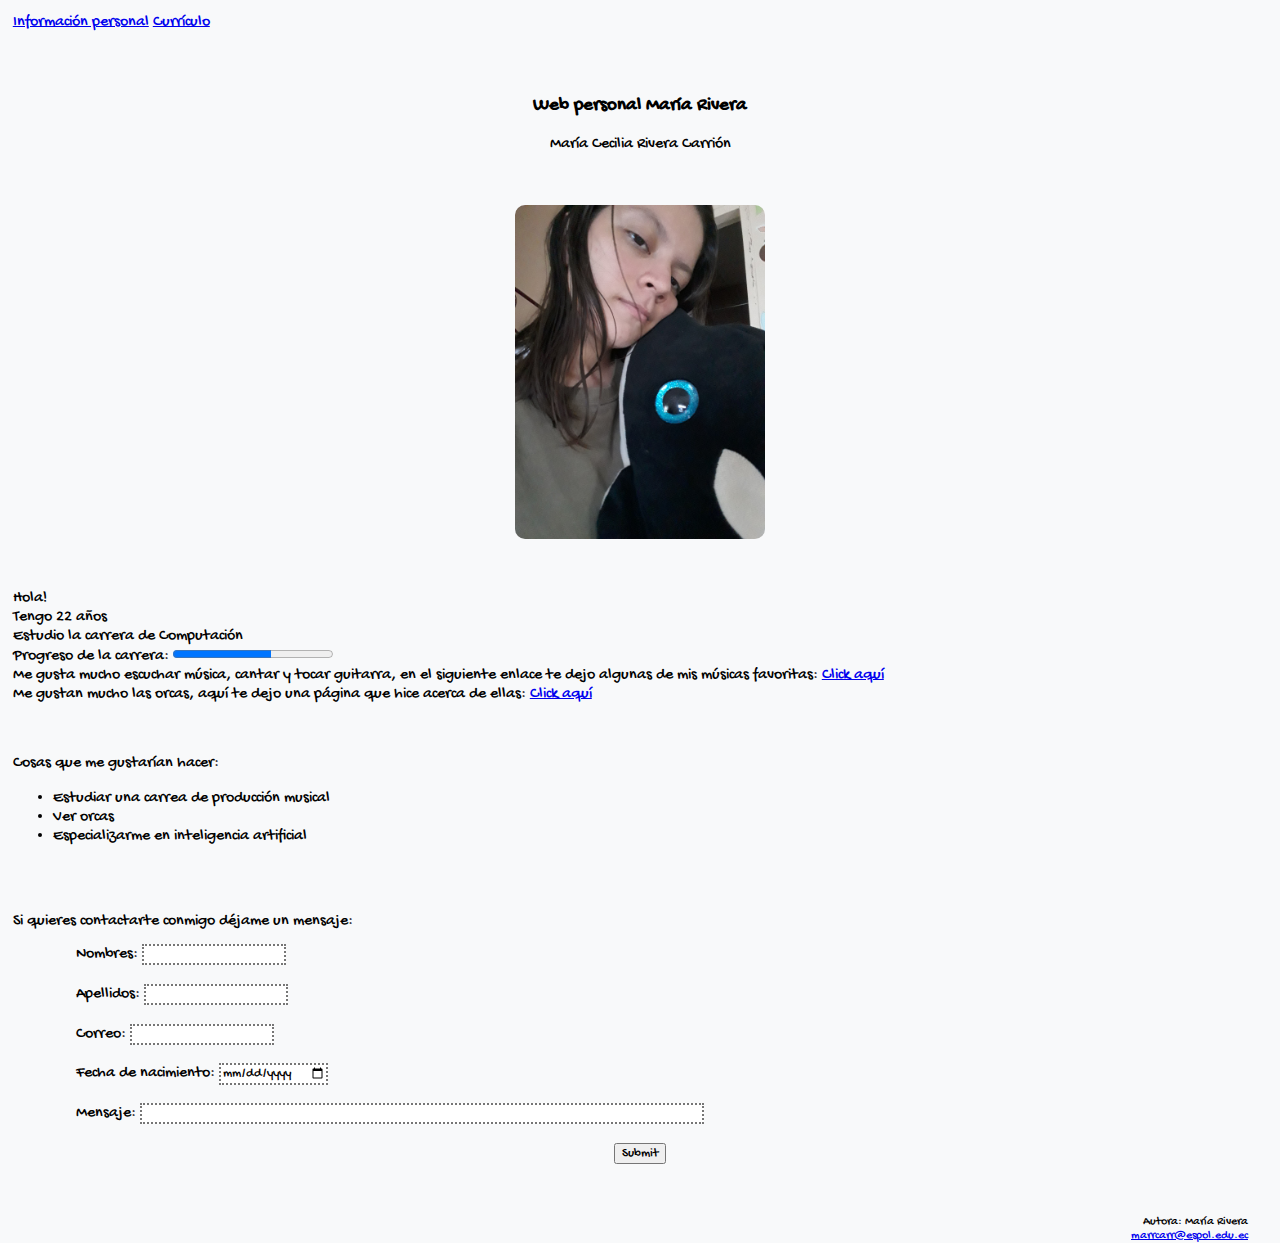
<file: cliente/index.html>
<!DOCTYPE html>
<html >
  <head>
    <meta charset="utf-8">
    <meta name="viewport" content="width=device-width">
    <title>María</title>
    <link href="/cliente/css/style.css" rel="stylesheet" type="text/css" />

    <!-- Añadir informacion meta: autor, kewywords, descripcion -->
    <meta name="author" content="María Rivera">
    <meta name="keywords" content="informacion personal, favoritos">
    <meta name="description" content="Web personal">
  </head>


  <body class="body">
    <header>
      <div class="encabezado">
        <a href="/cliente/index.html">Información personal</a>
        <a href="/cliente/secciones/curriculo.html">Currículo</a>
      </div>
    </header>
    <div class="todo">
      <div class="tituloYnombre">
        <h3>Web personal María Rivera</h3>
        <p> María Cecilia Rivera Carrión </p>
      </div>

      <div class= "foto">
        <img src="/cliente/imagenes/mariafoto.jpg">
      </div>

      <div class= "info">
        <p> Hola! </p>
        <p> Tengo 22 años </p>
        <p> Estudio la carrera de Computación </p>
        <label for="file">Progreso de la carrera:</label>
        <progress id="file" value="61.74" max="100"> 61.74% </progress>
        <p> 
          Me gusta mucho escuchar música, cantar y tocar guitarra,
          en el siguiente enlace te dejo algunas de mis músicas favoritas:
          <a href="/cliente/enlaces/musica.html" target="_blank">Click aquí</a>
        </p>
        <p> 
          Me gustan mucho las orcas, aquí te dejo una página que hice 
          acerca de ellas:
          <a href="/cliente/enlaces/orcas.html" target="_blank">Click aquí</a>
        </p>
      </div>

      <div class="futuro">
        <p> Cosas que me gustarían hacer: </p>
        <ul>
          <li> Estudiar una carrea de producción musical </li>
          <li> Ver orcas </li>
          <li> Especializarme en inteligencia artificial </li>
        </ul>
      </div>

      <form  class="formulario" onSubmit="return enviar()">
          <p>
            Si quieres contactarte conmigo déjame un mensaje:
          </p>
        <div class="elemento" >
          <label for="nombre">Nombres:</label>
          <input type="text" name= "nombres" class="formlin" required>
        </div>
        <div class="elemento" >
          <label for="fname">Apellidos:</label>
          <input type="text" name= "apellidos" class="formlin" required>
        </div>
        <div class="elemento">
          <label for="fname">Correo:</label>
          <input type="email" name="correo" class="formlin" required>
        </div>
        <div class="elemento">
          <label for="fname">Fecha de nacimiento:</label>
          <input type="date" name = "fechaNacimiento" class="formlin" required>
        </div>
        <div class="elemento">
          <label for="fname">Mensaje:</label>
          <input type="text" name = "mensaje" class="cuadro formlin" required >
        </div>
        <div class="elemento enviar">
          <input type="submit" id ="btnLoad">
        </div>
        <div id="cargando"><p>Cargando...</p></div>
        <div id="myContent"></div>
      </form>
    </div>
    <script src="/cliente/js/confirmar.js"></script>
  </body>
  <!-- Añadir pie de pagina, Año - copyright y nombre de autor -->
  <footer>
    <p>Autora: María Rivera</p>
    <p><a href="mailto:marrcarr@espol.edu.ec">marrcarr@espol.edu.ec</a></p>
  </footer>
</html>
</file>
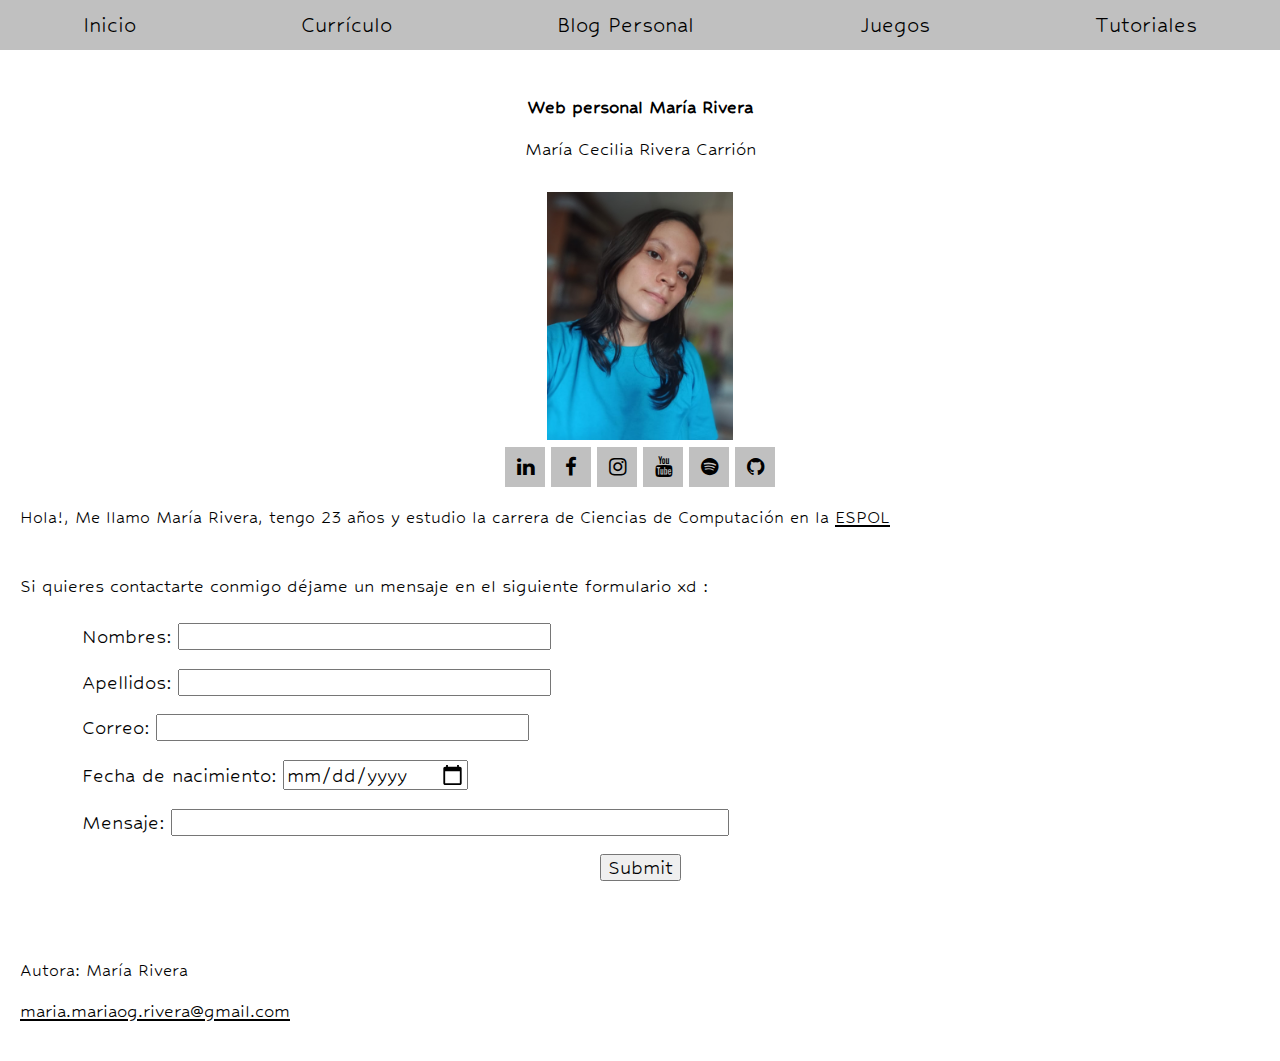
<file: docs/index.html>
<!DOCTYPE html>
<html>

<head>
  <meta charset="utf-8">
  <meta name="viewport" content="width=device-width">
  <title>María</title>
  <link href="/docs/css/style.css" rel="stylesheet" type="text/css" />
  <link href="/docs/css/iconos.css" rel="stylesheet" type="text/css" />
  <link rel="stylesheet" href="https://cdnjs.cloudflare.com/ajax/libs/font-awesome/4.7.0/css/font-awesome.min.css" />
  <link rel="preconnect" href="https://fonts.googleapis.com">
  <link rel="preconnect" href="https://fonts.gstatic.com" crossorigin>
  <link href="https://fonts.googleapis.com/css2?family=Hubballi&display=swap" rel="stylesheet">
  <!-- Añadir informacion meta: autor, kewywords, descripcion -->
  <meta name="author" content="María Rivera">
  <meta name="keywords" content="informacion personal, favoritos">
  <meta name="description" content="Web personal">
</head>

<body>
  <div class="grid-container">

    <div class="item1">
      <span><a class="enlacenavegacion" href="/docs/">Inicio</a></span>
      <span><a class="enlacenavegacion" href="">Currículo</a></span>
      <span><a class="enlacenavegacion" href="/docs/html/secciones/Blog_Personal/calendario.html">Blog
          Personal</a></span>
      <span><a class="enlacenavegacion" href="">Juegos</a></span>
      <span><a class="enlacenavegacion" href="">Tutoriales</a></span>
    </div>

    <div class="item2">
      <div class="tituloYnombre">
        <h3>Web personal María Rivera</h3>
        <p> María Cecilia Rivera Carrión </p>
      </div>

      <div class="foto">
        <img src="/docs/recursos/imagenes/mariafoto.png">
      </div>
      <div class="redes">
        <a href="https://bit.ly/3bEIa4a" target="_blank" class="fa fa-linkedin"></a>
        <a href="https://bit.ly/3y9e8NE" target="_blank" class="fa fa-facebook"></a>
        <a href="https://bit.ly/3OT2GMP" target="_blank" class="fa fa-instagram"></a>
        <a href="https://bit.ly/3y6Dbkp" target="_blank" class="fa fa-youtube"></a>
        <a href="https://spoti.fi/3ycwE7A" target="_blank" class="fa fa-spotify"></a>
        <a href="https://bit.ly/3ugEonS" target="_blank" class="fa fa-github"></a>
      </div>
      <p> Hola!, Me llamo María Rivera, tengo 23 años y estudio la carrera de Ciencias de Computación en la
        <a href="https://www.espol.edu.ec/">ESPOL</a>
      </p>
      <!--
          <label for="file">Progreso de la carrera:</label>
          <progress id="file" value="70.43" max="100"> 61.74% </progress>
        -->
      <form class="formulario" onSubmit="return enviar()">
        <p>
          Si quieres contactarte conmigo déjame un mensaje en el siguiente formulario xd :
        </p>
        <div class="elemento">
          <label for="nombre">Nombres:</label>
          <input type="text" name="nombres" class="formlin" required>
        </div>
        <div class="elemento">
          <label for="fname">Apellidos:</label>
          <input type="text" name="apellidos" class="formlin" required>
        </div>
        <div class="elemento">
          <label for="fname">Correo:</label>
          <input type="email" name="correo" class="formlin" required>
        </div>
        <div class="elemento">
          <label for="fname">Fecha de nacimiento:</label>
          <input type="date" name="fechaNacimiento" class="formlin" required>
        </div>
        <div class="elemento">
          <label for="fname">Mensaje:</label>
          <input type="text" name="mensaje" class="cuadro formlin" required>
        </div>
        <div class="elemento enviar">
          <input type="submit" id="btnLoad">
        </div>
        <div id="cargando">
          <p>Cargando...</p>
        </div>
        <div id="myContent"></div>
      </form>
    </div>

    <div class="item3">
      <p>Autora: María Rivera</p>
      <p><a href="mailto:maria.mariaog.rivera@gmail.com">maria.mariaog.rivera@gmail.com</a></p>
    </div>

  </div>
  <script src="/docs/js/confirmar.js"></script>
</body>

</html>
</file>
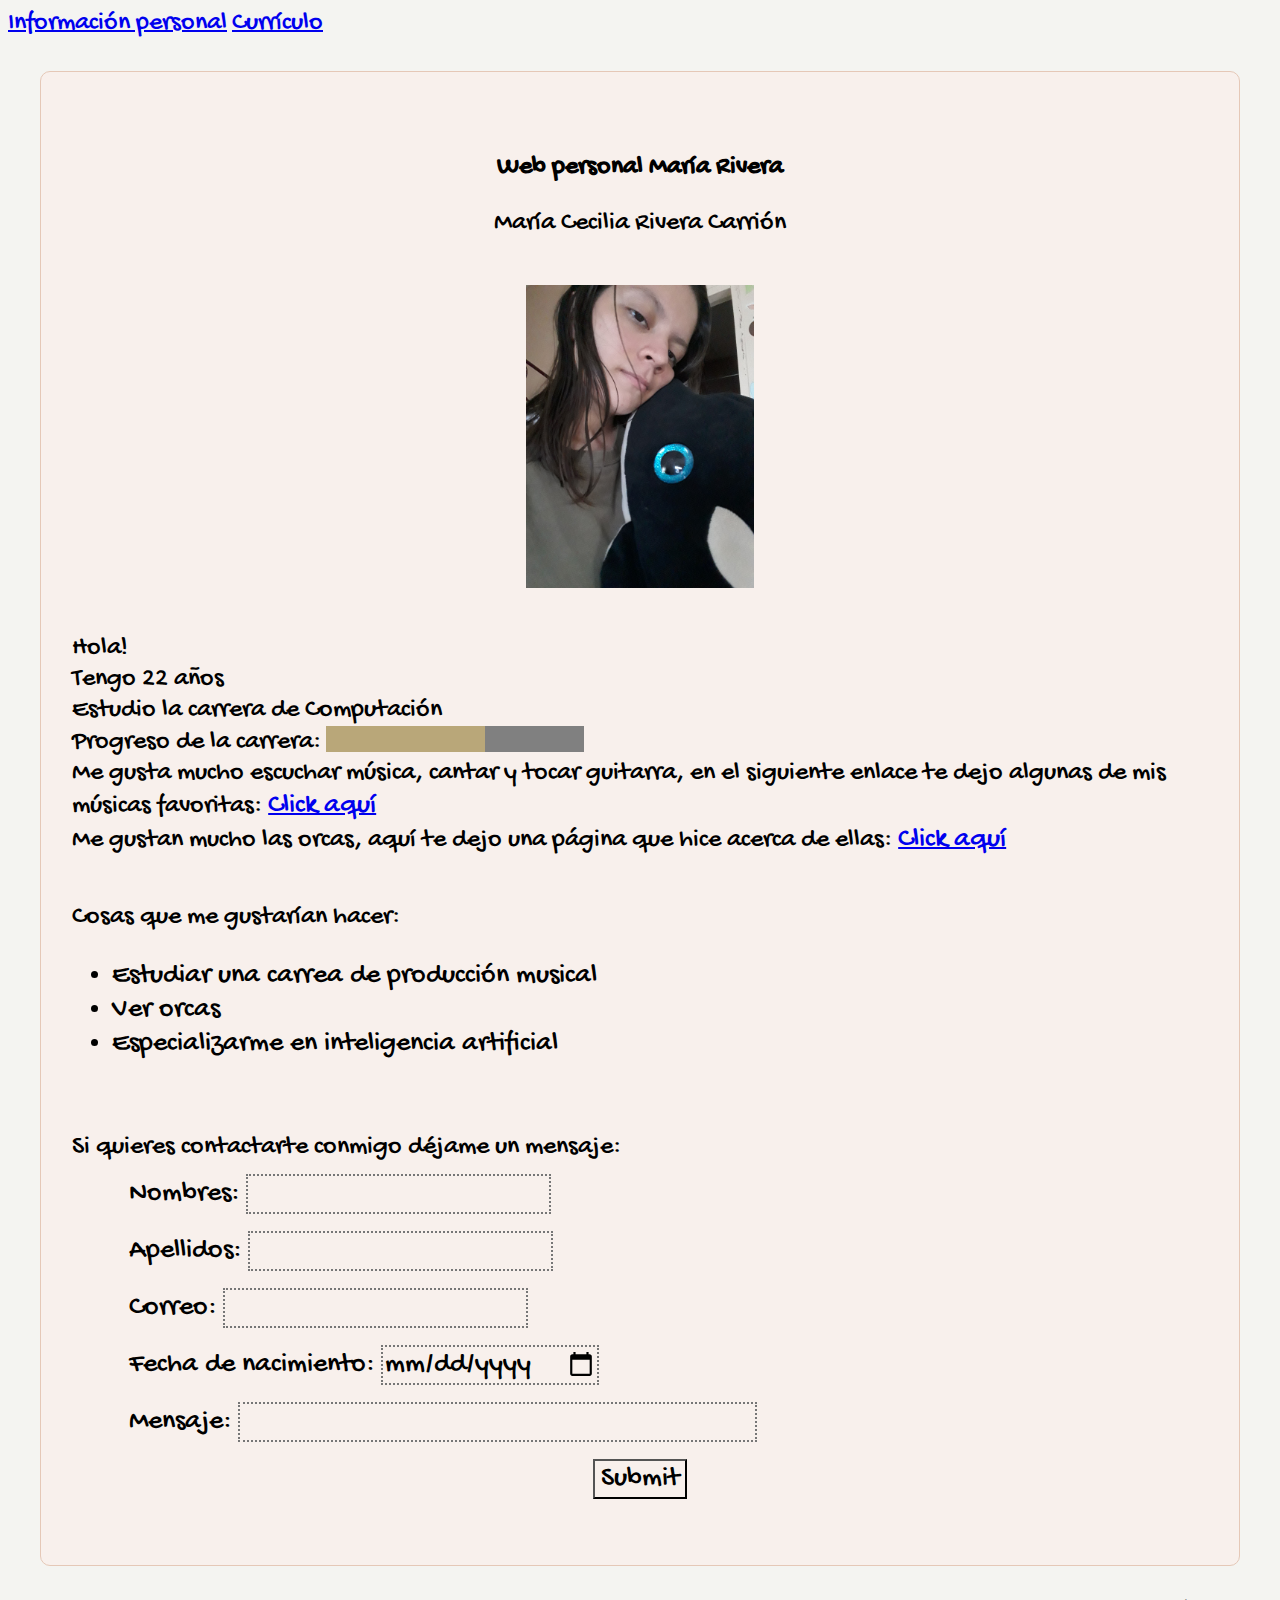
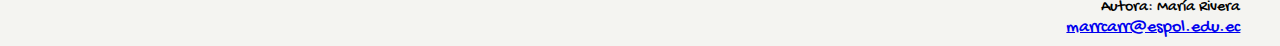
<file: public/index.html>
<!DOCTYPE html>
<html >
  <head>
    <meta charset="utf-8">
    <meta name="viewport" content="width=device-width">
    <title>María</title>
    <link href="/css/style.css" rel="stylesheet" type="text/css" />

    <!-- Añadir informacion meta: autor, kewywords, descripcion -->
    <meta name="author" content="María Rivera">
    <meta name="keywords" content="informacion personal, favoritos">
    <meta name="description" content="Web personal">
  </head>


  <body class="body">
    <header>
      <div class="encabezado">
        <a href="/index.html">Información personal</a>
        <a href="/secciones/curriculo.html">Currículo</a>
      </div>
    </header>
    <div class="todo">
      <div class="tituloYnombre">
        <h3>Web personal María Rivera</h3>
        <p> María Cecilia Rivera Carrión </p>
      </div>

      <div class= "foto">
        <img src="/imagenes/mariafoto.jpg">
      </div>

      <div class= "info">
        <p> Hola! </p>
        <p> Tengo 22 años </p>
        <p> Estudio la carrera de Computación </p>
        <label for="file">Progreso de la carrera:</label>
        <progress id="file" value="61.74" max="100"> 61.74% </progress>
        <p> 
          Me gusta mucho escuchar música, cantar y tocar guitarra,
          en el siguiente enlace te dejo algunas de mis músicas favoritas:
          <a href="/enlaces/musica.html" target="_blank">Click aquí</a>
        </p>
        <p> 
          Me gustan mucho las orcas, aquí te dejo una página que hice 
          acerca de ellas:
          <a href="/enlaces/orcas.html" target="_blank">Click aquí</a>
        </p>
      </div>

      <div class="futuro">
        <p> Cosas que me gustarían hacer: </p>
        <ul>
          <li> Estudiar una carrea de producción musical </li>
          <li> Ver orcas </li>
          <li> Especializarme en inteligencia artificial </li>
        </ul>
      </div>

      <form  class="formulario" onSubmit="return enviar()">
          <p>
            Si quieres contactarte conmigo déjame un mensaje:
          </p>
        <div class="elemento" >
          <label for="nombre">Nombres:</label>
          <input type="text" name= "nombres" class="formlin" required>
        </div>
        <div class="elemento" >
          <label for="fname">Apellidos:</label>
          <input type="text" name= "apellidos" class="formlin" required>
        </div>
        <div class="elemento">
          <label for="fname">Correo:</label>
          <input type="email" name="correo" class="formlin" required>
        </div>
        <div class="elemento">
          <label for="fname">Fecha de nacimiento:</label>
          <input type="date" name = "fechaNacimiento" class="formlin" required>
        </div>
        <div class="elemento">
          <label for="fname">Mensaje:</label>
          <input type="text" name = "mensaje" class="cuadro formlin" required >
        </div>
        <div class="elemento enviar">
          <input type="submit" id ="btnLoad">
        </div>
        <div id="cargando"><p>Cargando...</p></div>
        <div id="myContent"></div>
      </form>
    </div>
    <script src="/js/confirmar.js"></script>
  </body>
  <!-- Añadir pie de pagina, Año - copyright y nombre de autor -->
  <footer>
    <p>Autora: María Rivera</p>
    <p><a href="mailto:marrcarr@espol.edu.ec">marrcarr@espol.edu.ec</a></p>
  </footer>
</html>
</file>
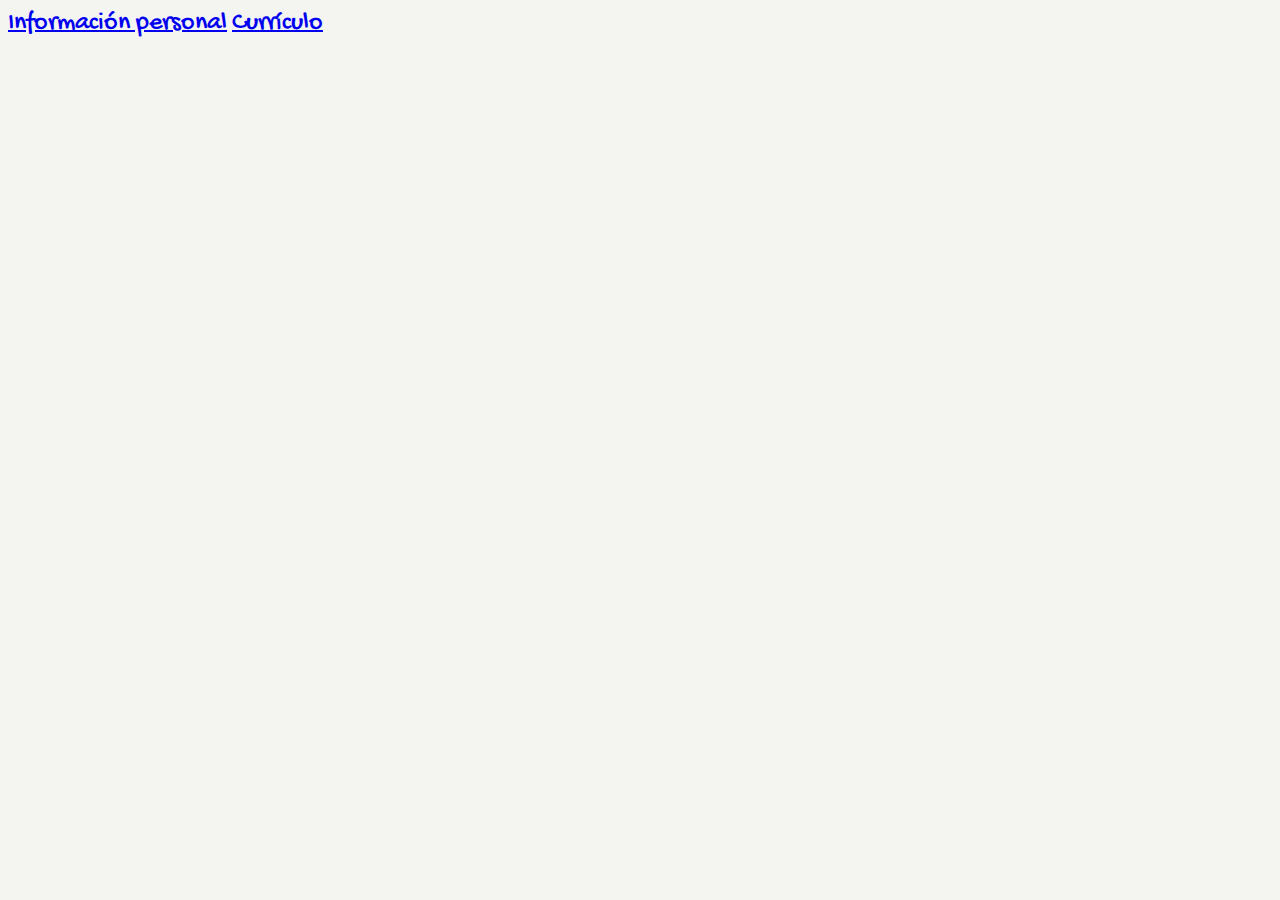
<file: curriculo.html>
<!DOCTYPE html>
<html lang="en">
<head>
    <link href="css/style.css" rel="stylesheet" type="text/css" />

    <meta charset="UTF-8">
    <meta http-equiv="X-UA-Compatible" content="IE=edge">
    <meta name="viewport" content="width=device-width, initial-scale=1.0">
    <title>Document</title>
</head>
<body>
    <header>
        <div>
          <a href="/index.html">Información personal</a>
          <a href="/curriculo.html">Currículo</a>
        </div>
      </header>
</body>
</html>
</file>
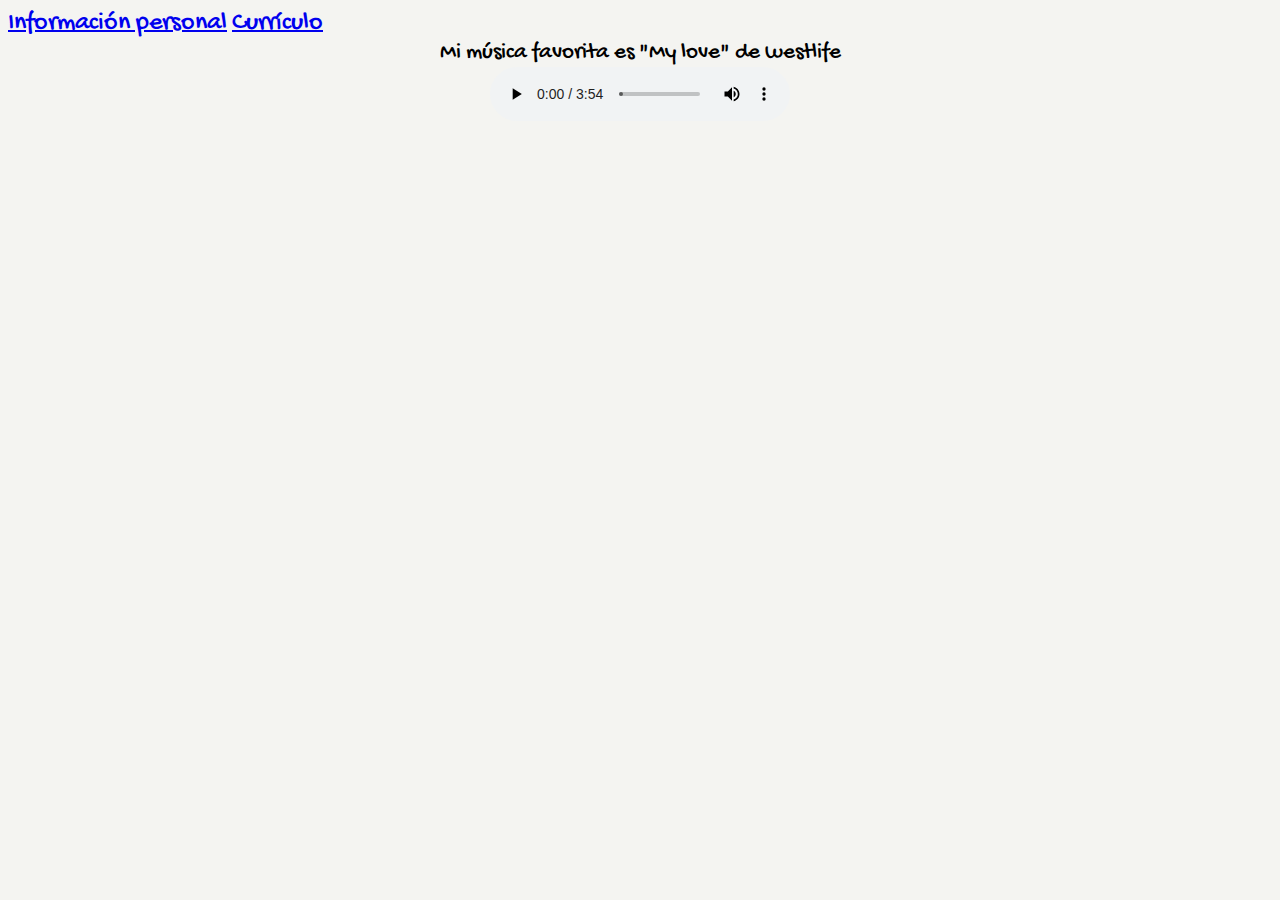
<file: musica.html>
<!DOCTYPE html>
<html lang="en">
<head>
    <link href="css/style.css" rel="stylesheet" type="text/css" />

    <meta charset="UTF-8">
    <meta http-equiv="X-UA-Compatible" content="IE=edge">
    <meta name="viewport" content="width=device-width, initial-scale=1.0">
    <title>MaríaMúsica</title>
</head>
<body>
    <header>
        <div>
          <a href="/index.html">Información personal</a>
          <a href="/curriculo.html">Currículo</a>
        </div>
    </header>
    <div class="musica">
        <p> Mi música favorita es "My love" de westlife</p>
        <audio controls>
          <source src="recursos/love.mp3" type="audio/mpeg">
          No se pudo mostrar audio
        </audio>
      </div>
    
</body>
</html>
</file>
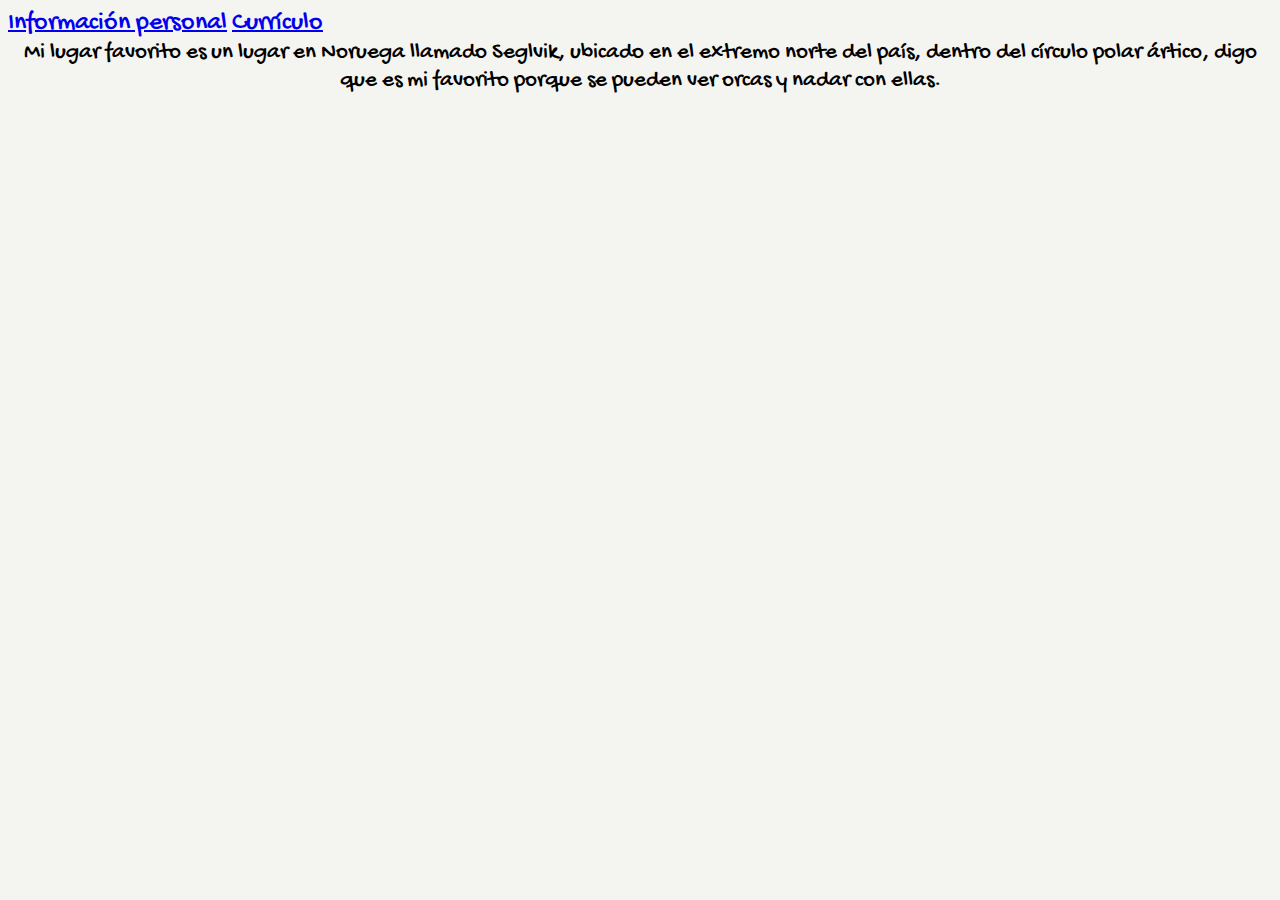
<file: orcas.html>
<!DOCTYPE html>
<html lang="en">
<head>
    <link href="css/style.css" rel="stylesheet" type="text/css" />

    <meta charset="UTF-8">
    <meta http-equiv="X-UA-Compatible" content="IE=edge">
    <meta name="viewport" content="width=device-width, initial-scale=1.0">
    <title>Orcas</title>
</head>
<body>
    <header>
        <div>
          <a href="/index.html">Información personal</a>
          <a href="/curriculo.html">Currículo</a>
        </div>
    </header>
    <div class="lugarfav">
        <p>Mi lugar favorito es un lugar en Noruega llamado Seglvik, ubicado en el extremo norte del país, dentro del círculo polar ártico, digo que es mi favorito porque se pueden ver orcas y nadar con ellas.</p>
        <iframe src="https://www.google.com/maps/embed?pb=!1m18!1m12!1m3!1d5403.256288826828!2d21.22778740253221!3d70.210510973956!2m3!1f0!2f0!3f0!3m2!1i1024!2i768!4f13.1!3m3!1m2!1s0x45c5bdec07c78aab%3A0xa9cfc68566290e7e!2s9182%20Seglvik%2C%20Noruega!5e0!3m2!1ses!2sec!4v1635025806515!5m2!1ses!2sec" width="600" height="450" style="border:0;" allowfullscreen="" loading="lazy"></iframe>
    </div>
</body>
</html>
</file>
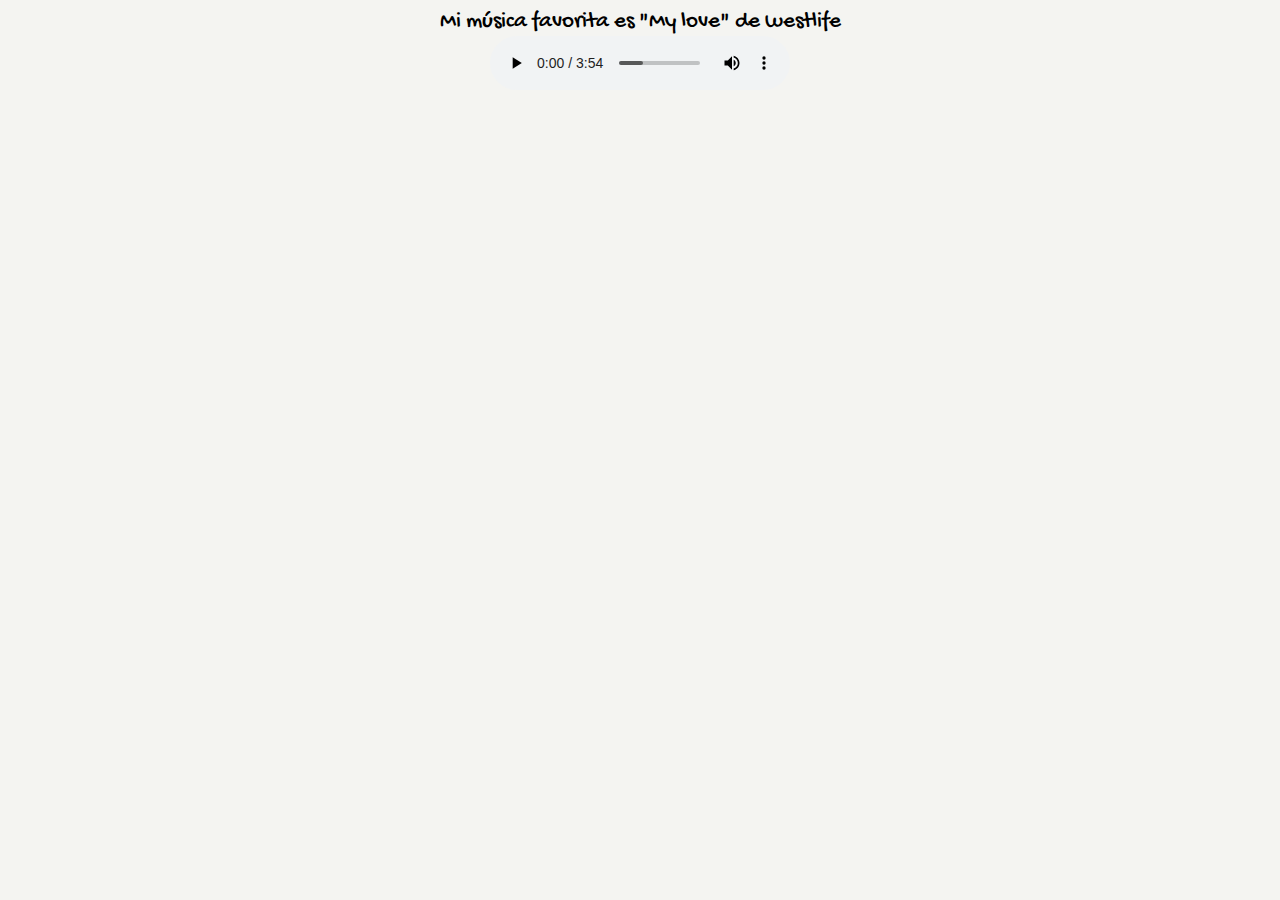
<file: enlaces/musica.html>
<!DOCTYPE html>
<html lang="en">
<head>
    <link href="/css/style.css" rel="stylesheet" type="text/css" />

    <meta charset="UTF-8">
    <meta http-equiv="X-UA-Compatible" content="IE=edge">
    <meta name="viewport" content="width=device-width, initial-scale=1.0">
    <title>MaríaMúsica</title>
</head>
<body>
    <div class="musica">
        <p> Mi música favorita es "My love" de westlife</p>
        <audio controls>
          <source src="/recursos/love.mp3" type="audio/mpeg">
          No se pudo mostrar audio
        </audio>
      </div>
    
</body>
</html>
</file>
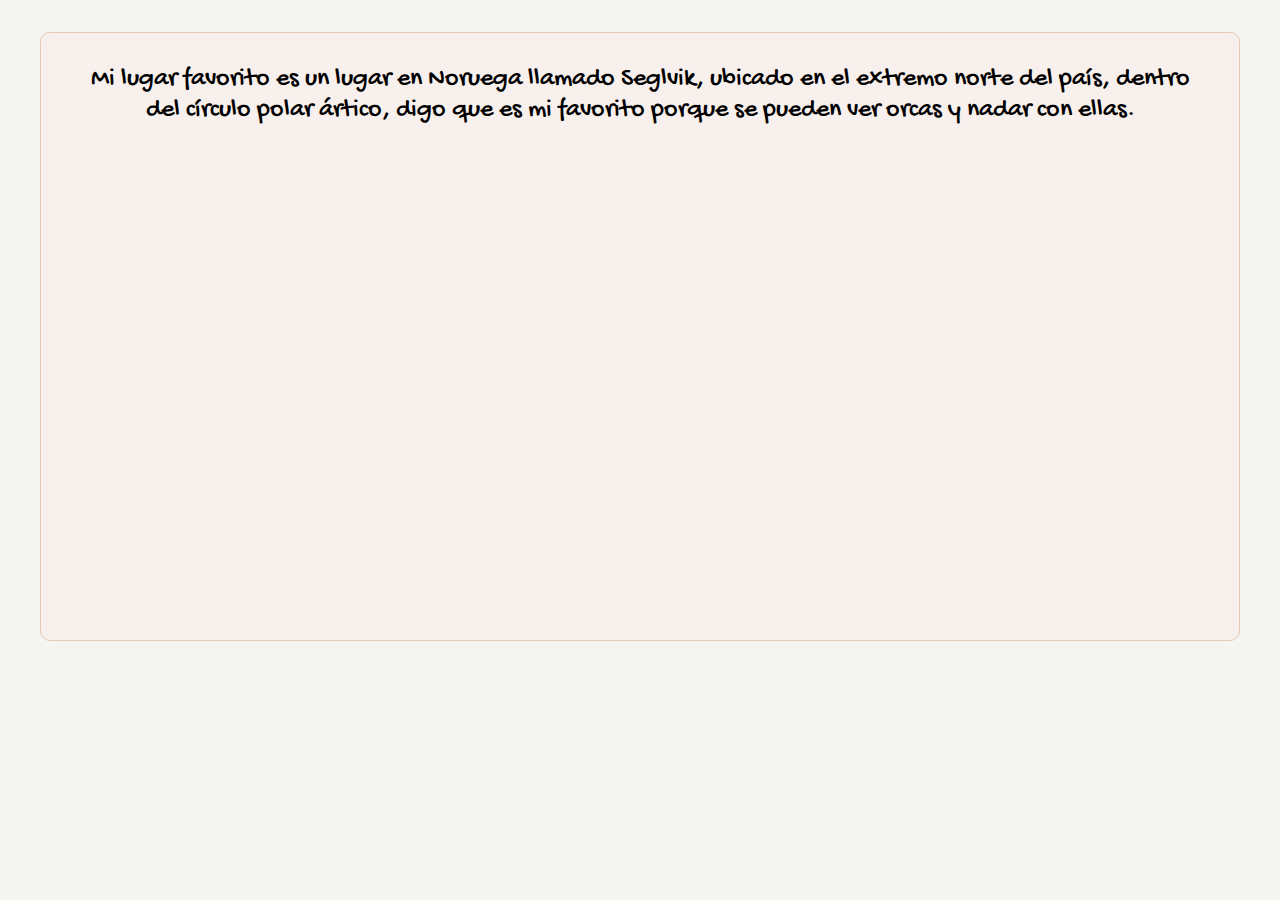
<file: enlaces/orcas.html>
<!DOCTYPE html>
<html lang="en">
<head>
    <link href="/css/style.css" rel="stylesheet" type="text/css" />

    <meta charset="UTF-8">
    <meta http-equiv="X-UA-Compatible" content="IE=edge">
    <meta name="viewport" content="width=device-width, initial-scale=1.0">
    <title>Orcas</title>
</head>
<body>
    <div class ="todo">
        <div class="lugarfav">
            <p>Mi lugar favorito es un lugar en Noruega llamado Seglvik, ubicado en el extremo norte del país, dentro del círculo polar ártico, digo que es mi favorito porque se pueden ver orcas y nadar con ellas.</p>
            <iframe src="https://www.google.com/maps/embed?pb=!1m18!1m12!1m3!1d5403.256288826828!2d21.22778740253221!3d70.210510973956!2m3!1f0!2f0!3f0!3m2!1i1024!2i768!4f13.1!3m3!1m2!1s0x45c5bdec07c78aab%3A0xa9cfc68566290e7e!2s9182%20Seglvik%2C%20Noruega!5e0!3m2!1ses!2sec!4v1635025806515!5m2!1ses!2sec" width="600" height="450" style="border:0;" allowfullscreen="" loading="lazy"></iframe>
        </div>
        <div class ="orcafond">
            
        </div>
    </div>
</body>
</html>
</file>
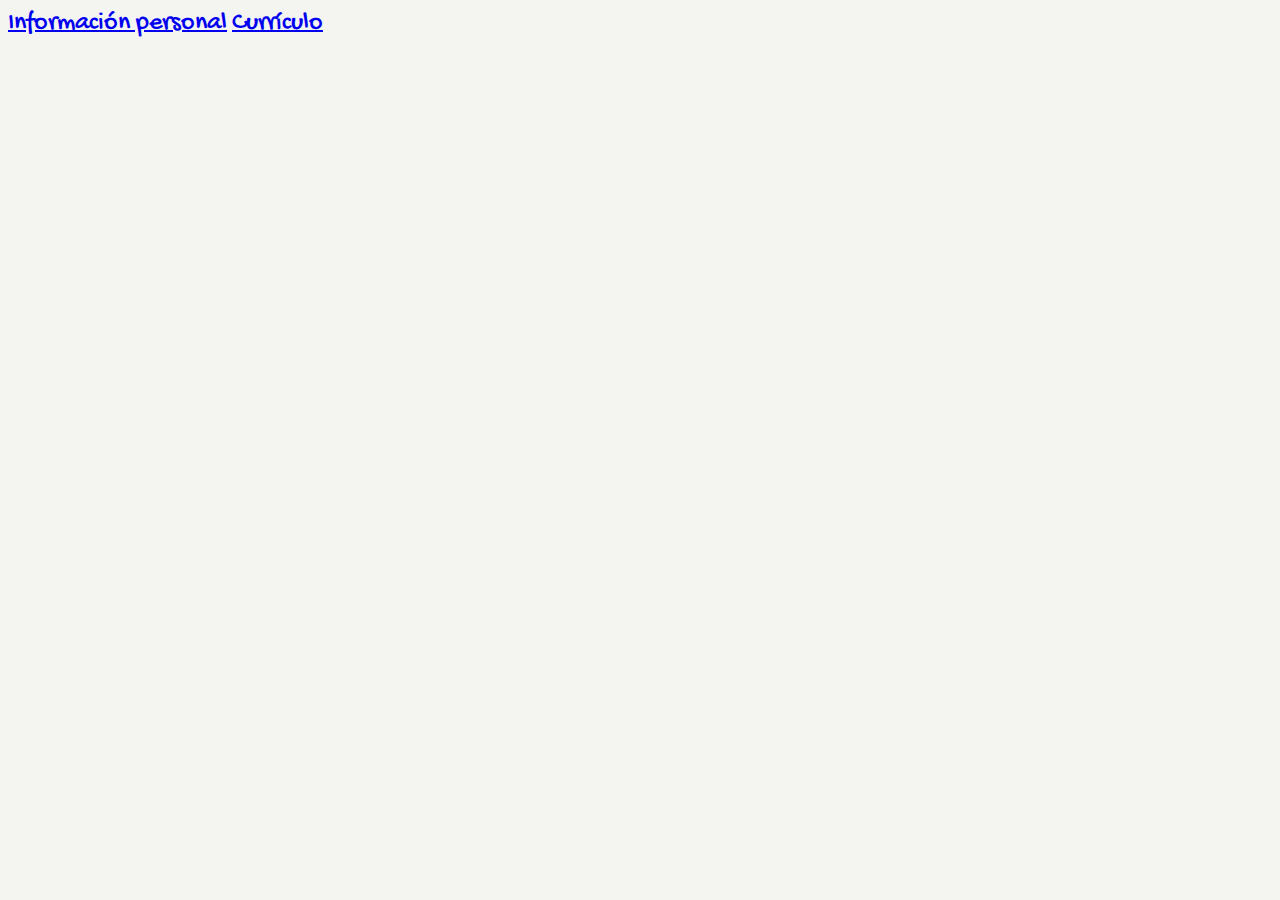
<file: secciones/curriculo.html>
<!DOCTYPE html>
<html lang="en">
<head>
    <link href="/css/style.css" rel="stylesheet" type="text/css" />

    <meta charset="UTF-8">
    <meta http-equiv="X-UA-Compatible" content="IE=edge">
    <meta name="viewport" content="width=device-width, initial-scale=1.0">
    <title>Document</title>
</head>
<body>
    <header>
        <div>
          <a href="/index.html">Información personal</a>
          <a href="/secciones/curriculo.html">Currículo</a>
        </div>
      </header>
</body>
</html>
</file>
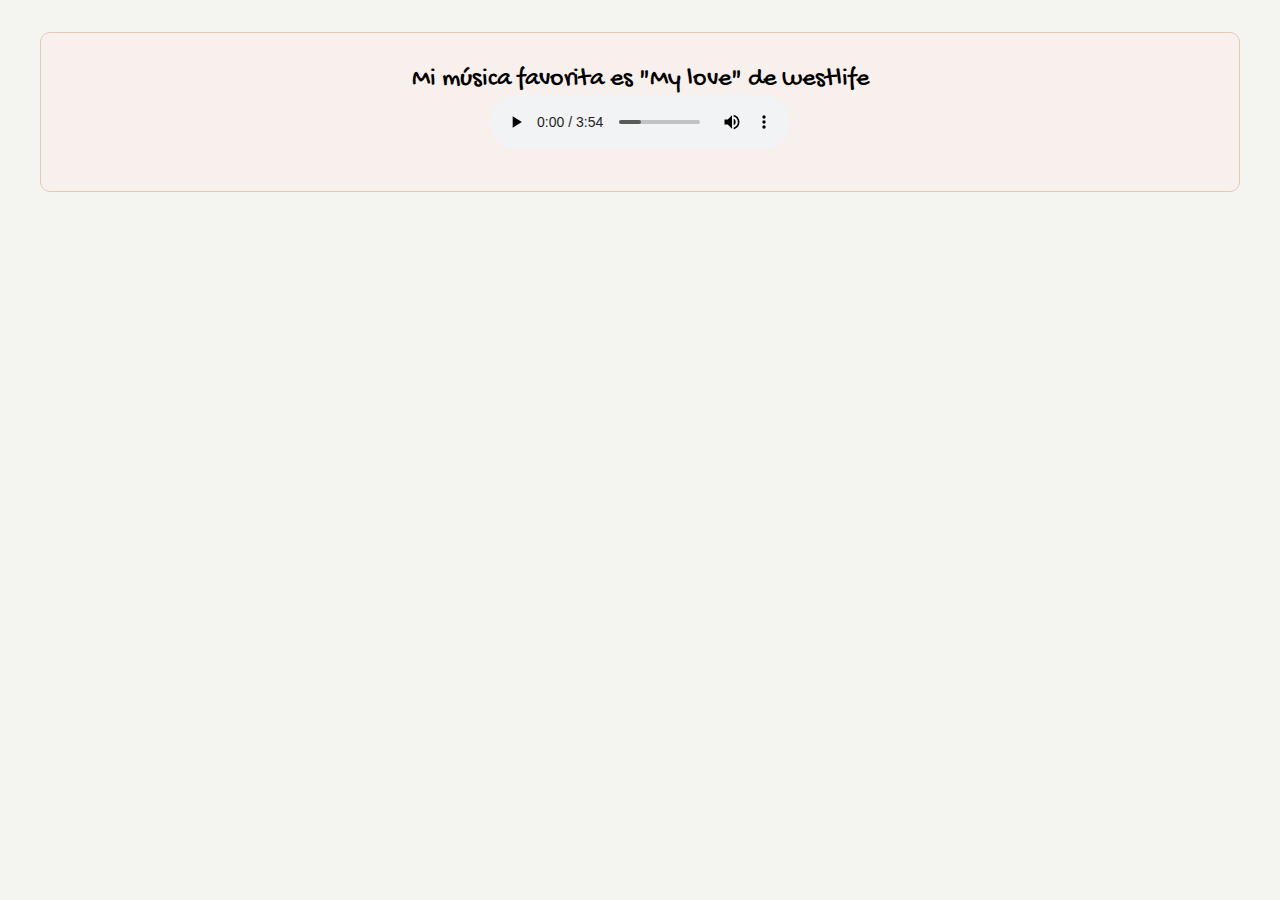
<file: cliente/enlaces/musica.html>
<!DOCTYPE html>
<html lang="en">
<head>
    <link href="/css/style.css" rel="stylesheet" type="text/css" />

    <meta charset="UTF-8">
    <meta http-equiv="X-UA-Compatible" content="IE=edge">
    <meta name="viewport" content="width=device-width, initial-scale=1.0">
    <title>MaríaMúsica</title>
</head>
<body class="body">
  <div class="todo">
    <div class="musica">
        <p> Mi música favorita es "My love" de westlife</p>
        <audio controls>
          <source src="/recursos/love.mp3" type="audio/mpeg">
          No se pudo mostrar audio
        </audio>
    </div>
  </div>
</body>
</html>
</file>
<file: cliente/css/style.css>
@import url('https://fonts.googleapis.com/css2?family=Gochi+Hand&display=swap');

*, *:before, *::after{
  box-sizing: border-box;
}

*{
  font-family: 'Gochi Hand', cursive;
}

body, html{
  height: 100%;
  margin: 0;
}

img{
  display: block;
  width: 20%;
  margin-left: auto;
  margin-right: auto;
  border-radius: 10px/10px;
}

.todo, .encabezado{
  margin: .5%;
  padding: .5%;
}

.lugarfav iframe{
  width: 35%;
  padding: 5% 0;
}

.musica, .lugarfav,.tituloYnombre, .enviar{
  text-align: center; 
}

.enviar{
  display: block;
}

progress::-webkit-progress-value {
  background-color: #ced4da;
}

.elemento{
  margin: 0.5% 2.5%;
  padding: 0.5% 2.5%;
}

.cuadro{
  width: 50%;
  height: 100%;
}

footer{
  margin: 0.5% 2.5%;
  text-align: right;
  font-size: 75%;
}

.tituloYnombre, .foto, .info, .futuro, .formulario{
  padding-top: 2%;
  padding-bottom: 2%;
}

.formlin{
  border-style:dotted;
  border-width: 10%;
}

p{
  margin: 0%;
}

.orcafond{
  background: initial;
  background-image: url(/imagenes/orquita.jpg);
  background-size: cover;
}

.body{
  background-color: #f8f9fa;
}
</file>
<file: docs/css/style.css>
*, *:before, *::after{
  box-sizing: border-box;
}

*{
  font-family: 'Hubballi', cursive;
  font-size: 105%;
}

body{
  margin: 0%;
}

.item1 { grid-area: header; }
.item2 { grid-area: main; }
.item3 { grid-area: footer; }

.grid-container {
  display: grid;
  grid-template-areas:
    'header header header header header header'
    'main main main main main main '
    'footer footer footer footer footer footer';

  background-color: #ffffff;
  
}

.item3, .item2 {
  padding: 10px;
  margin: 10px;
}

.item1 > span{
  padding-top: 1%;
  padding-bottom: 1%;
}

a:hover {
  background-color: rgb(255, 255, 255);
}

a:link {
  color: rgb(0, 0, 0);
}

a:visited {
  color: rgb(0, 0, 0);
}

img{
  display: block;
  width: 15%;
  margin-left: auto;
  margin-right: auto;

}

.musica, .lugarfav,.tituloYnombre, .enviar{
  text-align: center; 
}

.enviar{
  display: block;
}

progress::-webkit-progress-value {
  background-color: #ffffff;
}

.elemento{
  margin: 0.5% 2.5%;
  padding: 0.5% 2.5%;
}

.cuadro{
  width: 50%;
  height: 100%;
}

.tituloYnombre, .foto, .info, .futuro, .formulario{
  padding-top: .5%;
  padding-bottom: .5%;
}

.enlacenavegacion{
  font-size: 120%;
  text-decoration: none;
}

.item1{
  background-color: rgb(192, 192, 192);
  display: flex;
  justify-content: space-around;
}
</file>
<file: docs/css/iconos.css>
.fa:hover {
    opacity: 0.9;
}

.fa-linkedin {
    background: rgb(192, 192, 192);
    color: white;
}

.fa-facebook {
    background: rgb(192, 192, 192);
    color: white;
}


.fa-pinterest {
    background: rgb(192, 192, 192);
    color: white;
}

.fa-reddit {
    background: rgb(192, 192, 192);
    color: white;
}

.fa-instagram {
    background: rgb(192, 192, 192);
    color: white;
}

.fa-youtube {
    background: rgb(192, 192, 192);
    color: white;
}

.fa-github {
    background: rgb(192, 192, 192);
    color: white;
}

.fa-spotify {
    background: rgb(192, 192, 192);
    color: white;
}

.fa {
    padding: 10px;
    font-size: 30px;
    width: 40px;
    text-decoration: none;
    text-align: center;
}

.redes{
    text-align: center;
}
</file>
<file: css/style.css>
@import url('https://fonts.googleapis.com/css2?family=Gochi+Hand&display=swap');


*{
  background-color: #f4f4f1;
  font-family: 'Gochi Hand', cursive;
  font-size: 110%;
}

img{
  display: block;
  width: 20%;
  margin-left: auto;
  margin-right: auto;
}

.todo{
  margin: 2.5%;
  padding: 2.5%;
  background-color: #f8f0ec;
  border-style: solid;
  border-color: #e5c8b7;
  border-width: thin;
  border-radius: 10px/10px;
}

.todo *{
  background-color: inherit;
}

.lugarfav iframe{
  width: 100%;
}

.musica, .lugarfav,.tituloYnombre, .enviar{
  text-align: center; 
}

.enviar{
  display: block;
}

progress::-webkit-progress-value {
  background-color: #b9a779;
}

.elemento{
  margin: 0.5% 2.5%;
  padding: 0.5% 2.5%;
}

.cuadro{
  width: 50%;
  height: 100%;
}

footer{
  margin: 0.5% 2.5%;
  text-align: right;
  font-size: 75%;
}

.tituloYnombre, .foto, .info, .futuro, .formulario{
  padding-top: 2%;
  padding-bottom: 2%;
}

.formlin{
  border-style:dotted;
  border-width: 10%;
}

p{
  margin: 0%;
}

.orcafond{
  width: 100%;
  padding: 1%;
  background-image: url(https://images.pexels.com/photos/3309865/pexels-photo-3309865.jpeg?auto=compress&cs=tinysrgb&dpr=2&h=750&w=1260);
  background-size: 100%;
  background-repeat: no-repeat;
}
</file>
